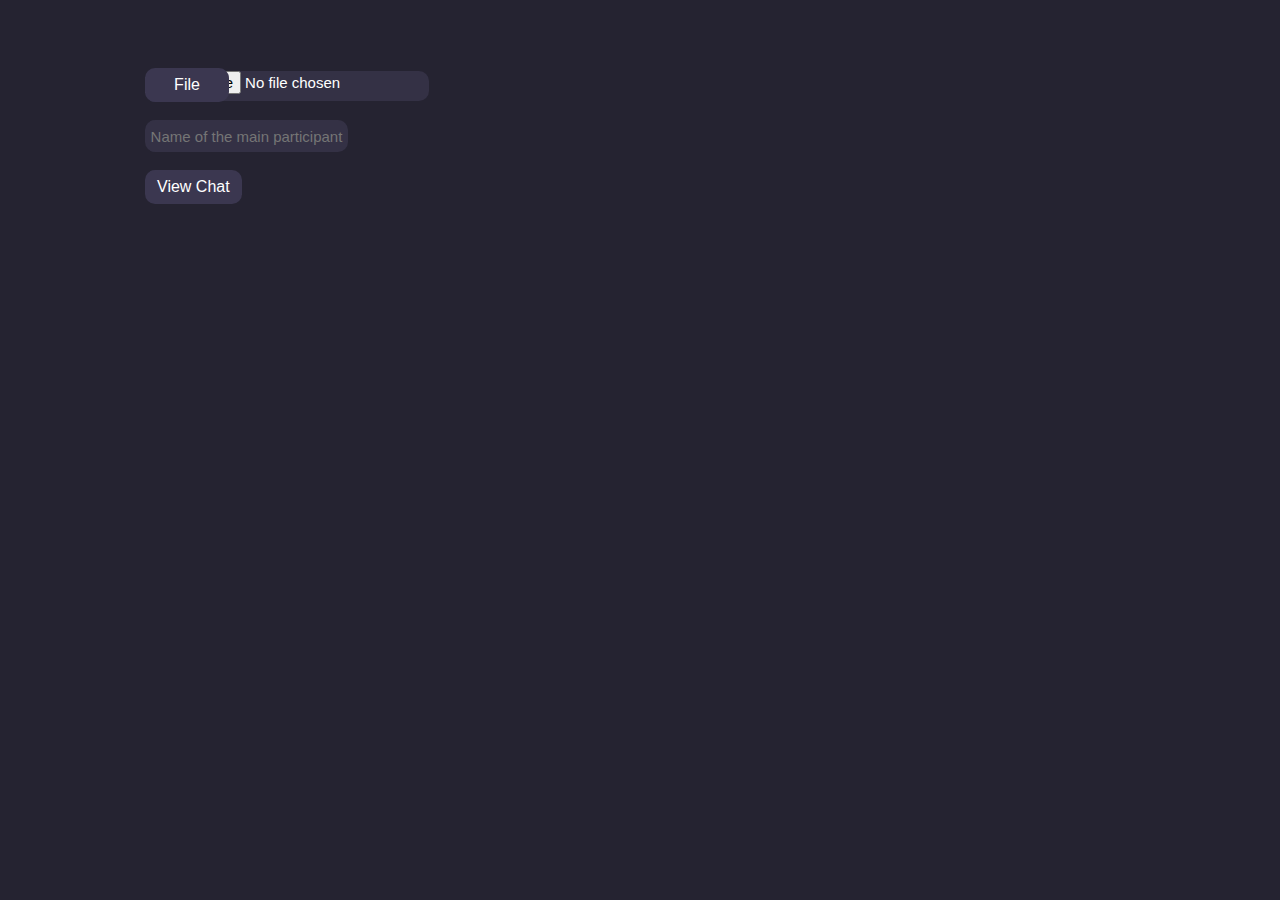
<file: index.html>
<!-- v0.2 08/07/2021 -->
<!DOCTYPE html>

<head>
	<title>WhatsApp Visualizer</title>
	<meta charset="UTF-8">
	<meta name="viewport" content="width=device-width, initial-scale=1">
	<link type="text/css" rel="stylesheet" href="css/styles.css">
	<script type="text/javascript" src="js/functions.js"></script>
	<link rel="icon" href="favicon.ico" type="image/x-icon">
</head>

<body>
	<div id="loadContainer" style="display: none;">
		<div id="loadIcon">
		</div>
	</div>
	<div class="container">
		
		<div class="buttonWrap">
			<label class="newButton" for="filePath">File</label>
			<input type="file" id="filePath" name="file"><br><br>
			<input type="text" id="mainParticipant" name="mainParticipant" placeholder="Name of the main participant"><br><br>
			<a class="cta"><button type="button" id="buttonView" onclick="check()">View Chat</button></a>
			<p id="messages"></p>
		</div>
		<div id="chat">
		</div>
	</div>

</body>

</html
</file>
<file: css/styles.css>
html {
	font-family: Arial, Helvetica, sans-serif;
	--shadow-color: rgba(0, 0, 0, 0.6);
	--bg: #252331;
	--color-text: #FFF;
	--bg-principal: #056162;
	--bg-secondary: #343145;
	--bg-date: #065051;
}

body{
	transition: all 0.2s ease 0s;
	background-color: var(--bg);
	margin: 0;
	
}

#chat, .buttonWrap{
	padding: 0 15px 0 15px;
}

.date {
	clear: both;
	position: relative;
	margin: 0 auto;
	text-align: center;
	background-color: var(--bg-date);
	border-radius: 10px;
	width: 80px;
	height: 40px;
	-moz-box-shadow: 0 0 5px var(--shadow-color);
	-webkit-box-shadow: 0 0 5px var(--shadow-color);
	-o-box-shadow: 0 0 5px var(--shadow-color);
	box-shadow: 0 0 5px var(--shadow-color);
}

p, label{
	color: var(--color-text);
}

input{
	background-color: var(--bg-secondary);
	color: var(--color-text);
	border: none;
	border-radius: 10px;
	height: 30px;
	text-align: center;
	font-size: 15px;

}

.newButton, #buttonView{
	display: inline-block;
	padding: 8px 12px; 
	cursor: pointer;
	border-radius: 10px;
	background-color: #3b3750;
	font-size: 16px;
	color: var(--color-text);
	border: none;
	text-align: center;
}

.newButton{
	width: 60px;
}

input[type="file"] {
	position: absolute;
	z-index: -1;
	top: 3px;
	left: 15px;
}

.buttonWrap {
	position: relative;
}

.date p {
	top: 50%;
	position: relative;
	transform: translateY(-50%);
}

.container {
	max-width: 1024px;
	margin: 2px;
	width: 100%;
	left: 50%;
	top: 50px;
	position: relative;
	transform: translate(-50%);
	padding: 1em;
}

.principal,
.secondary {
	max-width: 80%;
	clear: both;
	position: relative;
	border-radius: 20px;
	word-wrap: break-word;
	padding: 0.5px;
	margin-top: 15px;
	margin-bottom: 15px;
	padding-right: 10px;
	padding-left: 10px;
	-moz-box-shadow: 0 0 5px var(--shadow-color);
	-webkit-box-shadow: 0 0 5px var(--shadow-color);
	-o-box-shadow: 0 0 5px var(--shadow-color);
	box-shadow: 0 0 5px var(--shadow-color);
}

.principal {
	float: right;
	text-align: right;
	background-color:var(--bg-principal);
	margin-left: auto;
}

.secondary {
	float: left;
	text-align: left;
	background-color: var(--bg-secondary);
}

#hour {
	font-size: 9pt;
}

#person {
	font-style: italic;
	font-weight: bold;
}

#loadContainer{
	margin: 0;
	padding: 0;
	background-color: #14131b;
	height: 100%;
	width: 100%;
	position: fixed;
	-webkit-transition: all 1s ease;
	-o-transition: all 1s ease;
	transition: all 1s ease;
	z-index: 10000;
	top: 0;
}

#loadIcon{
	border: 15px solid #ccc;
	border-top-color: #065051;
	height: 100px;
	width: 100px;
	border-radius: 100%;
	position: absolute;
	top: 0;
	left: 0;
	right: 0;
	bottom: 0;
	margin: auto;
	-webkit-animation: rotate 1.5s linear infinite;
	-o-animation: rotate 1.5s linear infinite;
	animation: rotate 1.5s linear infinite;
}

@keyframes rotate {
	from {transform: rotate(0deg);}
	to {transform: rotate(360deg);}
}
</file>
